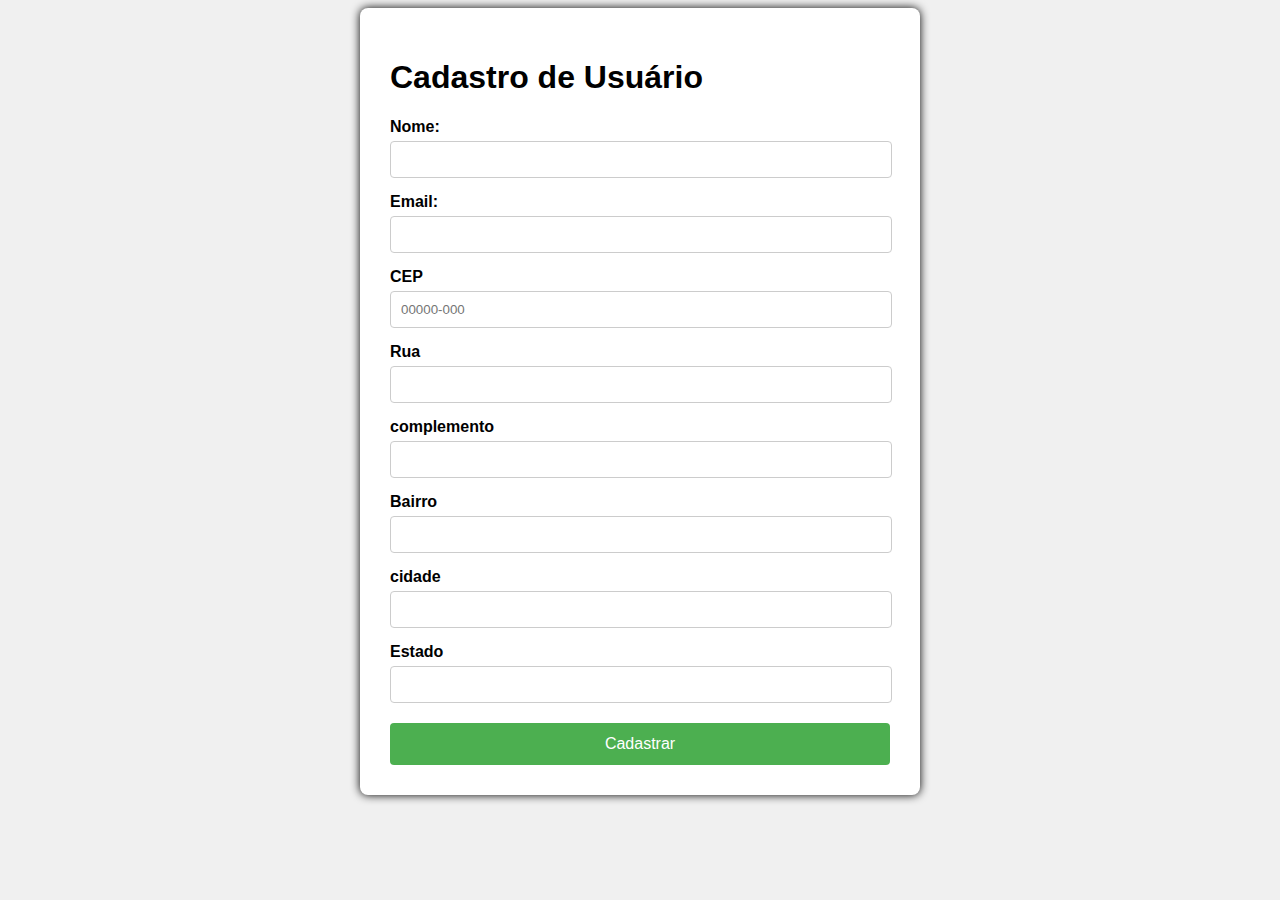
<file: formularios-cep/index.html>
<!DOCTYPE html>
<html lang="pt-br">
<head>
    <meta charset="UTF-8">
    <meta name="viewport" content="width=device-width, initial-scale=1.0">
    <title>Formulário de Cadastro</title>
    <link rel="stylesheet" href="css/style.css">
</head>
<body>
    <div class="form-container">
        <h1>Cadastro de Usuário</h1>
   

    <form>
        <label for="nime">Nome:</label>
        <input type="text" id="nome" name="nome" required>

        <label for="email">Email:</label>
        <input type="email" id="email" name="email" required>

        <label for="cep">CEP</label>
        <input type="text" id="cep" name="cep" maxlength="9" placeholder="00000-000">

        <label for="logradouro">Rua</label>
        <input type="text" id="logradouro" name="logradouro">

        <label for="complemento">complemento</label>
        <input type="text" id="complemento" name="complemento">

        <label for="bairro">Bairro</label>
        <input type="text" id="bairro" name="bairro">

        <label for="cidade">cidade</label>
        <input type="text" id="cidade" name="cidade">

        <label for="estado">Estado</label>
        <input type="text" id="estado" name="estado">

        <button type="submit">Cadastrar</button>
        
    </form>
<script src="js/script.js"></script>
</body>
</html>
</file>
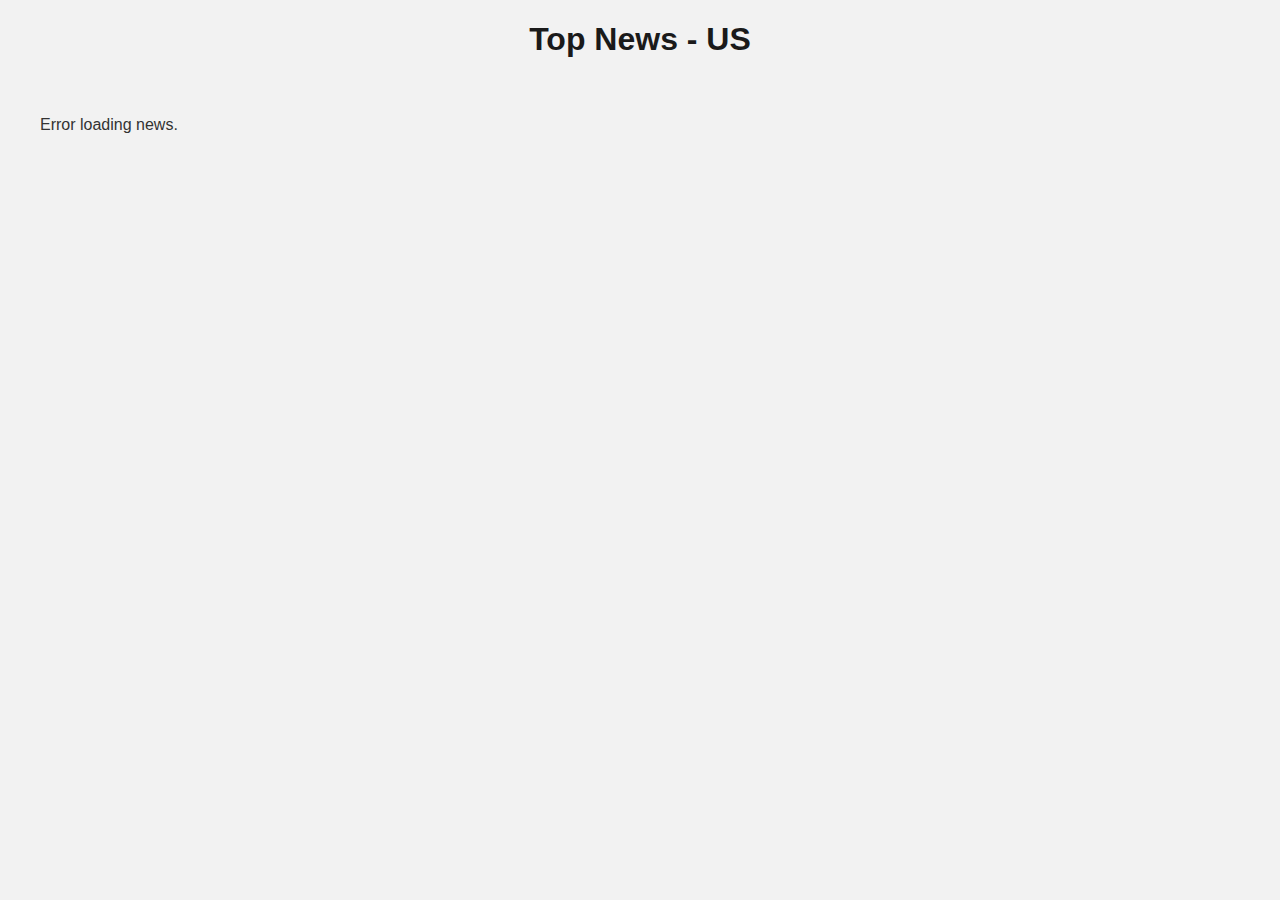
<file: metodos-api/news-api/index.html>
<!DOCTYPE html>
<html lang="en">


<head>
    <meta charset="UTF-8" />
    <meta name="viewport" content="width=device-width, initial-scale=1.0" />
    <title>News API App</title>
    <link rel="stylesheet" href="css/style.css"/>
    
</head>


<body>
    <h1>Top News - US</h1>
    <div id="news-container" class="news-container"></div>


    <script src="js/script.js"></script>


    
</body>


</html>
</file>
<file: formularios-cep/css/style.css>
body{
    font-family: Arial, Helvetica, sans-serif;
    background: #f0f0f0;
}

.form-container{
    background: #fff;
    max-width: 500px;
    margin: 0 auto;
    padding: 30px;
    border-radius: 8px;
    box-shadow: 0 0 10px rgba(0, 0, 0, 1);

    h2{
        text-align: center;
        margin-bottom: 20px;
    }
    label{
        display: block;
        margin-top: 15px;
        font-weight: bold;
    }
   
    input{
        width: 96%;
        padding: 10px;
        margin-top: 5px;
        border: 1px solid #ccc;
        border-radius: 4px;
    }

        button{
            margin-top: 20px;
            width: 100%;
            padding: 12px;
            background-color: #4caf50;
            border: none;
            color: #fff;
            font-size: 16px;
            border-radius: 4px;
            cursor: pointer;
            transition: all ease-in 0.3s;
            &:hover{
                background: #45a049;
            }
        }
}
</file>
<file: metodos-api/news-api/css/style.css>
body {
    font-family: Arial, sans-serif;
    margin: 20px;
    background-color: #f2f2f2;
    color: #333;
}


h1 {
    text-align: center;
    color: #1a1a1a;
}


.news-container {
    display: grid;
    grid-template-columns: repeat(auto-fill, minmax(320px, 1fr));
    gap: 20px;
    padding: 20px;
}


.card {
    background-color: #fff;
    border-radius: 10px;
    overflow: hidden;
    box-shadow: 0 2px 10px rgba(0, 0, 0, 0.1);
    transition: transform 0.2s ease;
}


.card:hover {
    transform: scale(1.02);
}


.card img {
    width: 100%;
    height: 180px;
    object-fit: cover;
}


.card-content {
    padding: 15px;
}


.card-content h2 {
    font-size: 1.1rem;
    margin-bottom: 10px;
}


.card-content p {
    font-size: 0.9rem;
    color: #666;
}


.card-content a {
    display: inline-block;
    margin-top: 10px;
    color: #007BFF;
    text-decoration: none;
}
</file>
